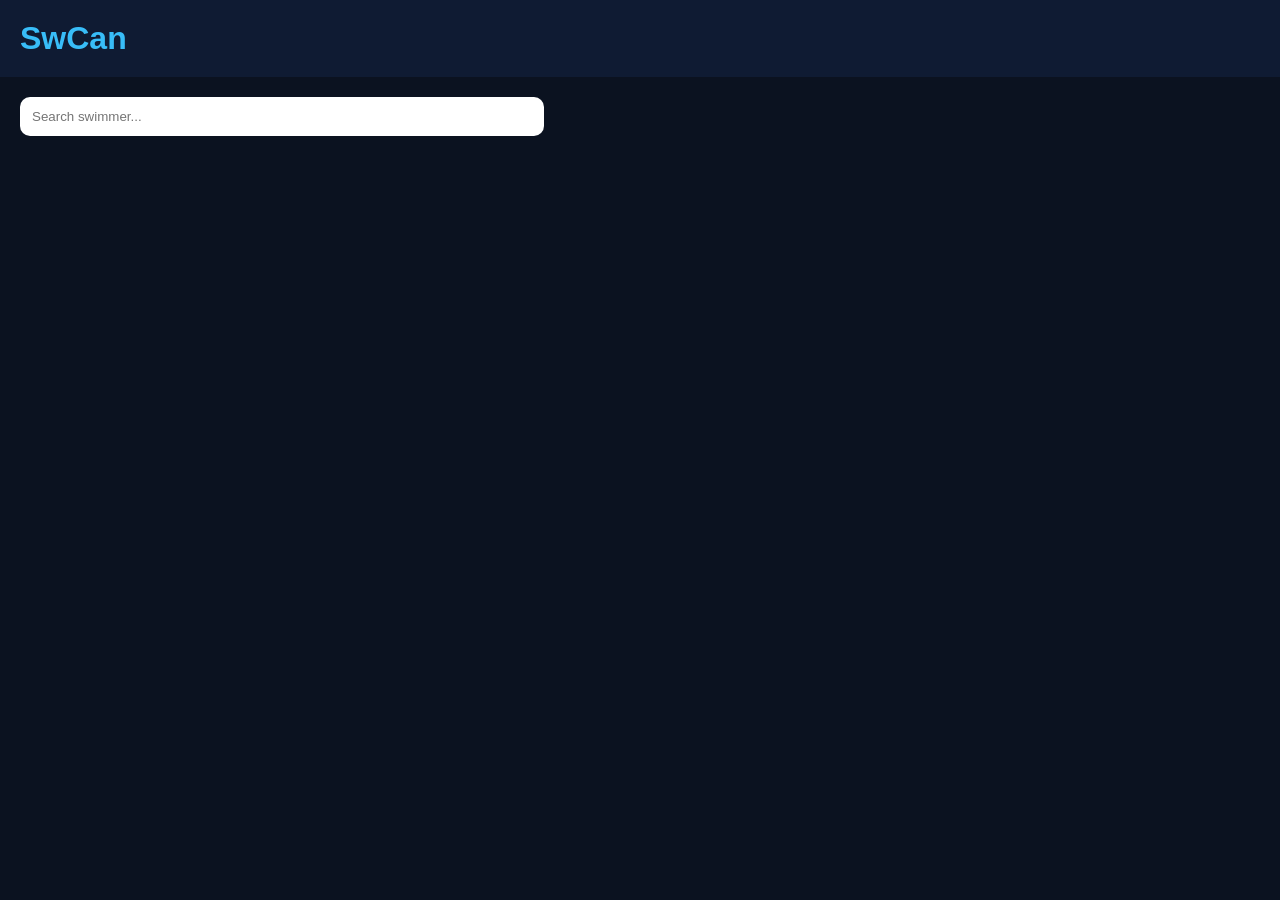
<file: index.html>
<!DOCTYPE html>
<html>
<head>
  <title>SwCan</title>
  <link rel="stylesheet" href="styles.css">
</head>

<body>

<h1><a href="index.html">SwCan</a></h1>

<input id="search" placeholder="Search swimmer..." />

<div id="results"></div>

<script>
const search = document.getElementById("search");
const results = document.getElementById("results");

let swimmers = [];

// 🔥 LIVE BACKEND DATA ONLY
fetch("http://127.0.0.1:5000/api/swimmers")
  .then(res => res.json())
  .then(data => {
    swimmers = data;
    render(swimmers);
  });

function render(list) {
  results.innerHTML = "";

  list.forEach(s => {
    const div = document.createElement("div");
    div.className = "card";

    div.innerHTML = `
      <h2>
        <a href="swimmer.html?id=${s.id}">
          ${s.name}
        </a>
      </h2>
      <p>${s.club} (${s.year})</p>
      <p>ID: ${s.id}</p>
    `;

    results.appendChild(div);
  });
}

search.addEventListener("input", () => {
  const q = search.value.toLowerCase();
  render(swimmers.filter(s => s.name.toLowerCase().includes(q)));
});
</script>

</body>
</html>
</file>
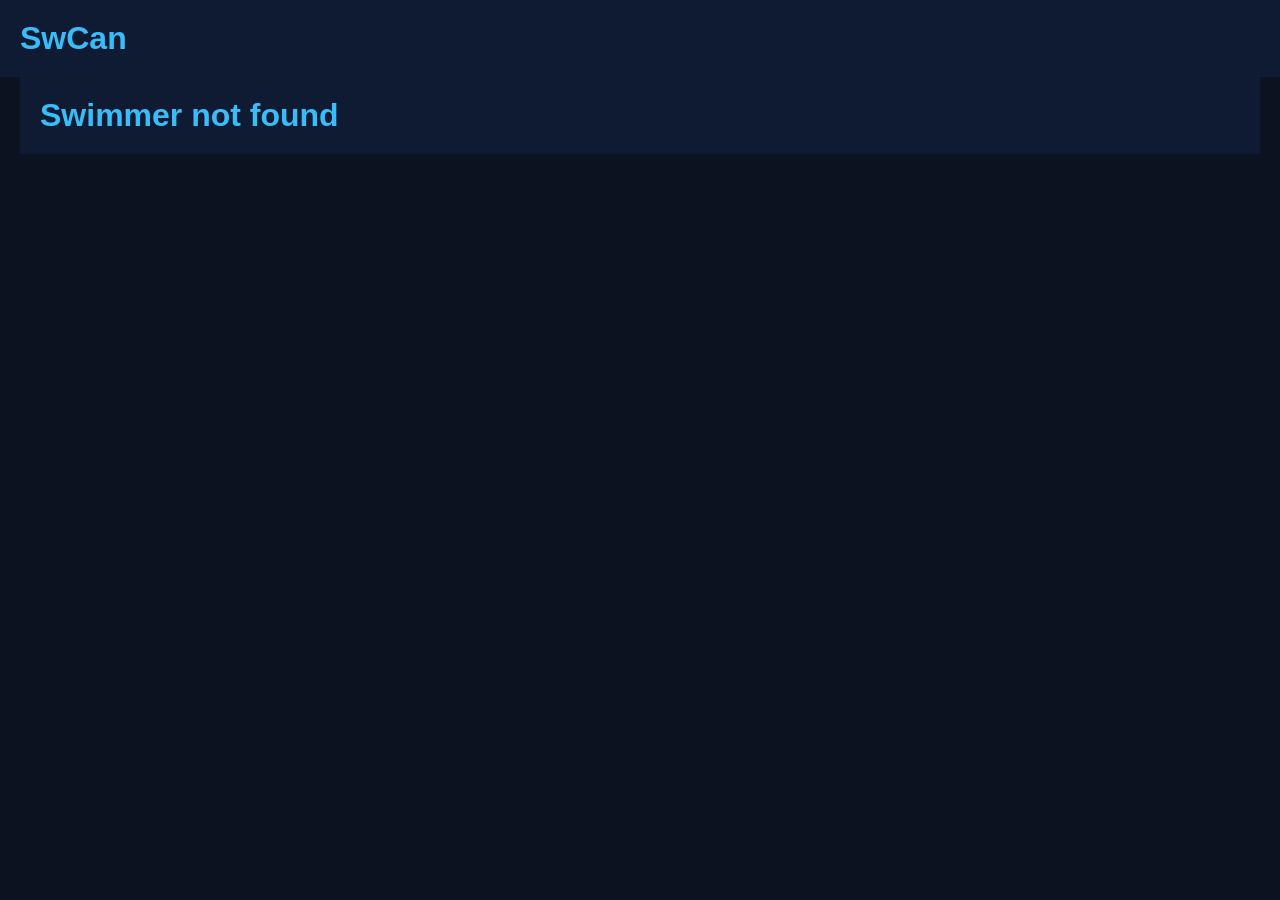
<file: swimmer.html>
<!DOCTYPE html>
<html>

<head>
  <title>Swimmer Profile</title>
  <link rel="stylesheet" href="styles.css">
</head>

<body>

<h1><a href="index.html">SwCan</a></h1>

<div id="profile"></div>

<script src="data.js"></script>

<script>

const params = new URLSearchParams(window.location.search);
const swimmerId = params.get("id");

const swimmer = swimmers.find(s => s.id === swimmerId);

const profile = document.getElementById("profile");

if (!swimmer) {

  profile.innerHTML = "<h1>Swimmer not found</h1>";

} else {

  profile.innerHTML = `
    <h1>${swimmer.name}</h1>

    <p><strong>Club:</strong> ${swimmer.club}</p>
    <p><strong>Year:</strong> ${swimmer.year}</p>
    <p><strong>ID:</strong> ${swimmer.id}</p>

    <hr>

    <h2>🏁 Meets</h2>

    ${
      swimmer.meets.map(meet => `
        <div class="card">
          <h3>${meet.name}</h3>
          <p>${meet.date}</p>
          <p><em>Source: ${meet.source}</em></p>

          ${meet.events.map(e => `
            <p>${e.event}: ${e.time} (Rank ${e.rank})</p>
          `).join("")}
        </div>
      `).join("")
    }

  `;
}

</script>

</body>
</html>
</file>
<file: styles.css>
body {
  font-family: Arial, sans-serif;
  margin: 0;
  background: #0b1220;
  color: #e5e7eb;
}

h1 {
  margin: 0;
  padding: 20px;
  background: #0f1b33;
  color: #38bdf8;
}

h1 a {
  color: #38bdf8;
  text-decoration: none;
}

h1 a:hover {
  text-decoration: underline;
}

h2 {
  margin-top: 20px;
  color: #93c5fd;
}

input {
  margin: 20px;
  padding: 12px;
  width: calc(100% - 40px);
  max-width: 500px;
  border-radius: 10px;
  border: none;
  outline: none;
}

#results, #profile {
  padding: 0 20px 40px 20px;
}

.card {
  background: #111c2e;
  border: 1px solid #1f2a44;
  padding: 15px;
  margin: 10px 0;
  border-radius: 12px;
  transition: 0.15s ease;
}

.card:hover {
  transform: translateY(-2px);
  border-color: #38bdf8;
}

a {
  color: #38bdf8;
  text-decoration: none;
}

a:hover {
  text-decoration: underline;
}

button {
  padding: 10px 14px;
  border-radius: 10px;
  border: none;
  background: #38bdf8;
  color: #0b1220;
  font-weight: bold;
  cursor: pointer;
}

button:hover {
  background: #0ea5e9;
}

.gallery {
  padding: 20px;
  display: flex;
  gap: 15px;
  flex-wrap: wrap;
}

.item {
  background: #111c2e;
  border-radius: 12px;
  padding: 10px;
  border: 1px solid #1f2a44;
  text-align: center;
}

.item img {
  border-radius: 10px;
  cursor: pointer;
  border: 1px solid #334155;
}

.title {
  margin-top: 8px;
  font-size: 14px;
  color: #cbd5e1;
}
</file>
